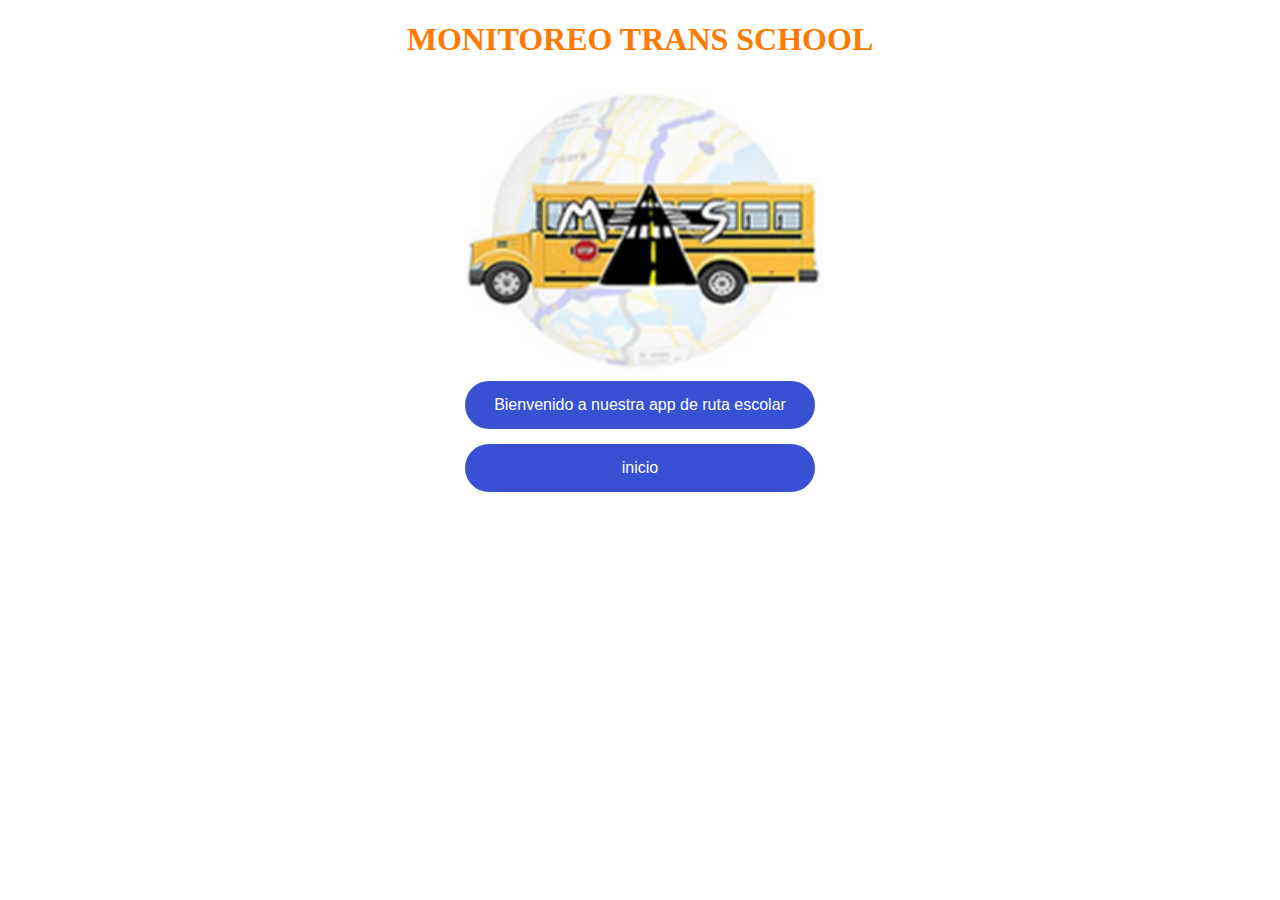
<file: index.html>
<!DOCTYPE html>
<html lang="es">
<head>
    <meta charset="UTF-8">
    <meta name="viewport" content="width=device-width, initial-scale=1.0">
    <title>MONITOREO TRANS SCHOOL</title>
    <link rel="stylesheet" href="styles.css">
</head>
<body>
<div class="encabezado">
    <center>
        <h1>MONITOREO TRANS SCHOOL</h1>
    
        <img src="logoMonitoreoTrasSchool.jpg"
    </center>
</div>

    <div class="container">
        <button class="button" onclick="showMessage('message')">Bienvenido a nuestra app de ruta escolar</button>
        <div class="message" id="message">
            Estamos encantados de tenerte a bordo. Aquí encontrarás una herramienta para hacer que el viaje escolar sea más seguro, eficiente y tranquilo para todos. Desde ahora podrás estar al tanto de la ubicación en tiempo real del autobús escolar, recibir notificaciones importantes sobre cambios en la ruta o retrasos y comunicarte fácilmente con el conductor o el personal de la escuela. Nuestro principal objetivo es garantizar la tranquilidad de los padres, la seguridad de los estudiantes y la eficiencia en el transporte escolar. ¡Gracias por confiar en nosotros para cuidar a sus seres queridos! Que tengas un excelente viaje con nosotros.
        </div>
        
    </div>
    <div class="boton2"><button onclick="location.href='menuPrincipal.html'">inicio</button></div>





    <script src="script.js"></script>
</body>
</html>
</file>
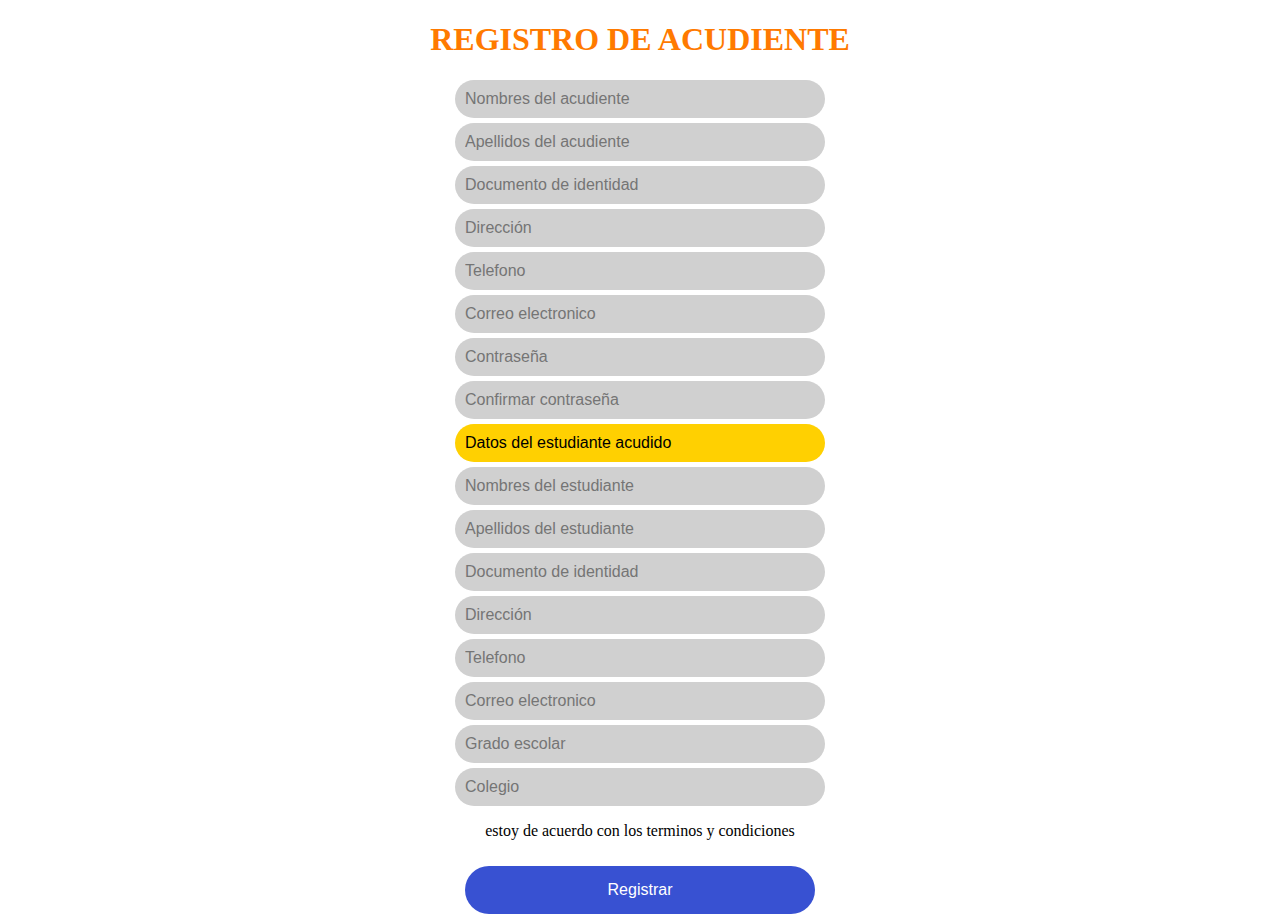
<file: acudiente.html>
<!DOCTYPE html>
<html lang="es">
<head>
    <meta charset="UTF-8">
    <meta name="viewport" content="width=device-width, initial-scale=1.0">
    <title>registro acudiente</title>
    <link rel="stylesheet" href="styles.css">
</head>
<body>
    <div class="encabezado">
        <center>
            <h1>REGISTRO DE ACUDIENTE</h1>
        
   
        </center>
    </div>

<section class="registro">
    <input class="reitems" type="text" name="nombres" id="nombres" placeholder="Nombres del acudiente">
    <input class="reitems" type="text" name="apellidos" id="apellidos" placeholder="Apellidos del acudiente">
    <input class="reitems" type="text" name="documento" id="documento" placeholder="Documento de identidad">
    <input class="reitems" type="text" name="direccion" id="direccion" placeholder="Dirección">
    <input class="reitems" type="text" name="telefono" id="telefono" placeholder="Telefono">
    <input class="reitems" type="email" name="mail" id="mail" placeholder="Correo electronico">
    <input class="reitems" type="password" name="contraseña" id="contraseña" placeholder="Contraseña">
    <input class="reitems" type="password" name="confirmarcontraseña" id="confirmarcontraseña" placeholder="Confirmar contraseña">
    <center><button class="separador">Datos del estudiante acudido</button></center>
    <input class="reitems" type="text" name="nombres" id="nombres" placeholder="Nombres del estudiante">
    <input class="reitems" type="text" name="apellidos" id="apellidos" placeholder="Apellidos del estudiante">
    <input class="reitems" type="text" name="documento" id="documento" placeholder="Documento de identidad">
    <input class="reitems" type="text" name="direccion" id="direccion" placeholder="Dirección">
    <input class="reitems" type="text" name="telefono" id="telefono" placeholder="Telefono">
    <input class="reitems" type="email" name="mail" id="mail" placeholder="Correo electronico">
    <input class="reitems" type="text" name="grado" id="grado" placeholder="Grado escolar">
    <input class="reitems" type="text" name="colegio" id="colegio" placeholder="Colegio">
    
    <center><p>estoy de acuerdo con los terminos y condiciones</p>
        <div class="boton2"><button onclick="location.href='acudientepage.html'">Registrar</button></div>
</center>
</section>
</file>
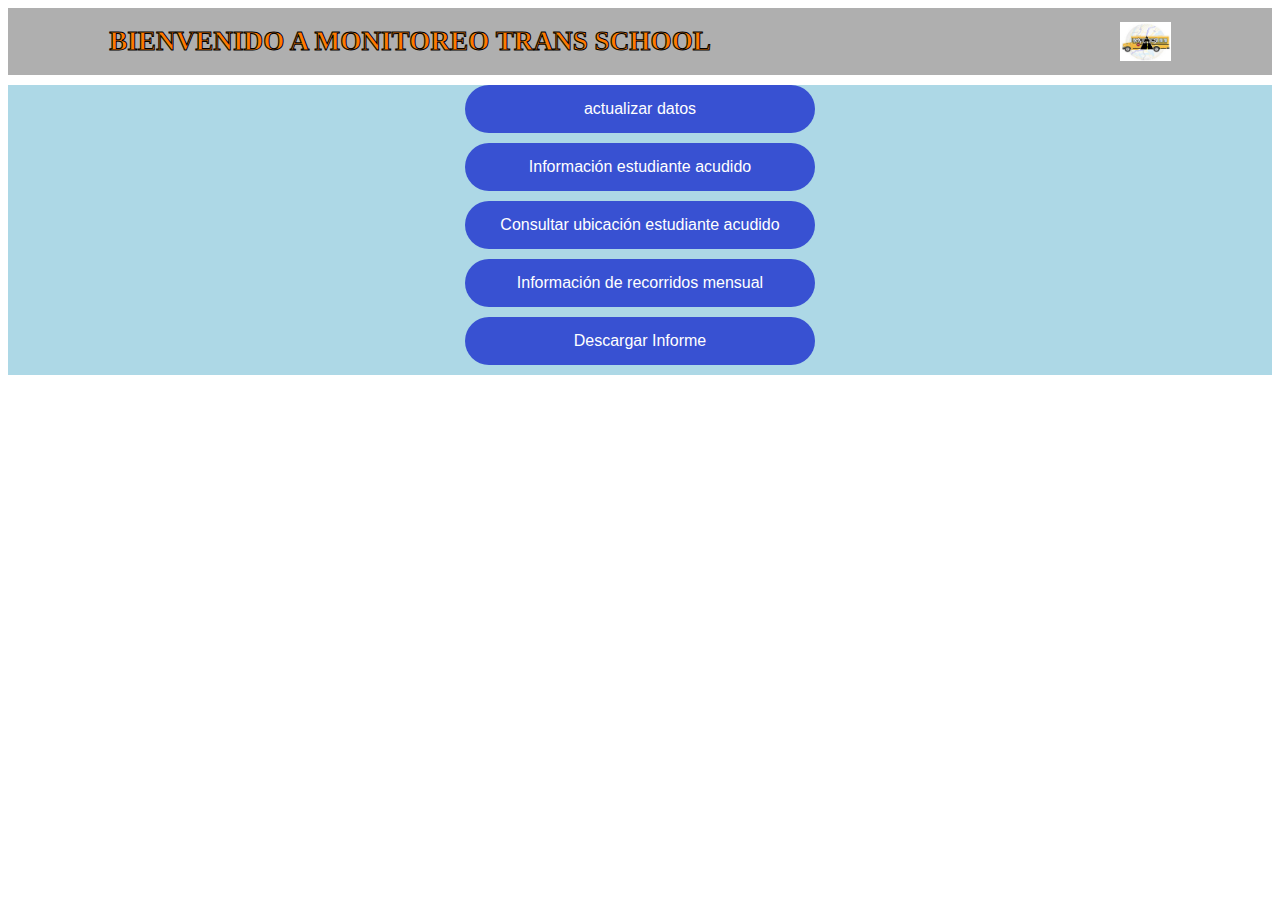
<file: acudientepage.html>
<!DOCTYPE html>
<html lang="es">
<head>
    <meta charset="UTF-8">
    <meta name="viewport" content="width=device-width, initial-scale=1.0">
    <title>pagina principal</title>
    <link rel="stylesheet" href="styles.css">
</head>
<body>
<div>
    <header class="encabezadopage">
        
        <h1>BIENVENIDO A MONITOREO TRANS SCHOOL</h1>
        <img src="logoMonitoreoTrasSchool.jpg"
    </header>
</div>    

<div class="contenido">

    <center>
        <button class="boton3"><a href="dataupdateacudiente.html">actualizar datos</a></button>
        <button class="boton3"><a href="estudiantedata.html">Información estudiante acudido</a></button>
        <button class="boton3"><a href="ubicacionactual.html">Consultar ubicación estudiante acudido</a></button>
        <button class="boton3"><a href="recorridos.html">Información de recorridos mensual</a></button>
        <button class="boton3"><a href="ajustesInforme.html">Descargar Informe</a></button>
  
     </div>
     </center>
 
 </div>
</body>
</html>
</file>
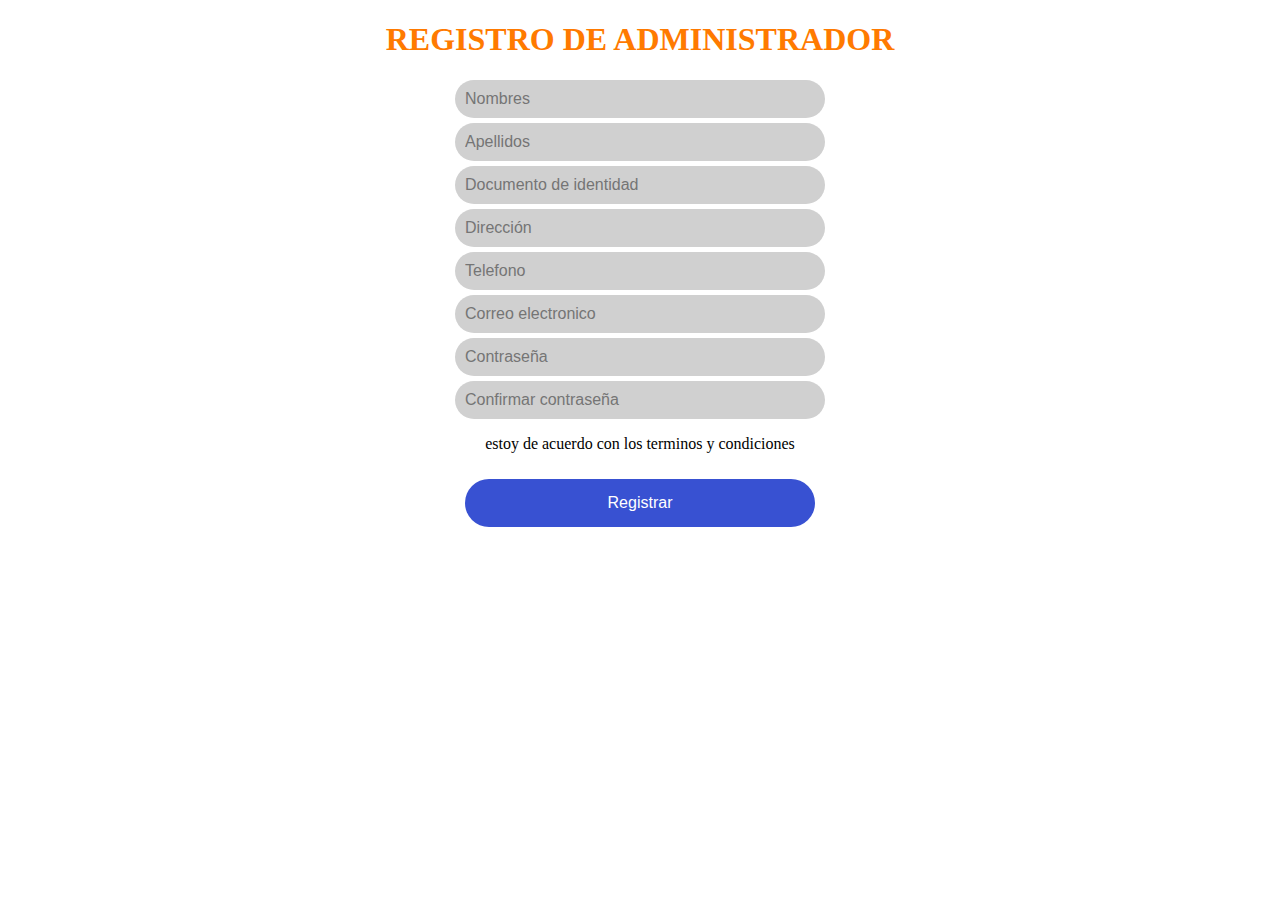
<file: administrador.html>
<!DOCTYPE html>
<html lang="es">
<head>
    <meta charset="UTF-8">
    <meta name="viewport" content="width=device-width, initial-scale=1.0">
    <title>registro administrador</title>
    <link rel="stylesheet" href="styles.css">
</head>
<body>
    <div class="encabezado">
        <center>
            <h1>REGISTRO DE ADMINISTRADOR</h1>
        
   
        </center>
    </div>

<section class="registro">
    <input class="reitems" type="text" name="nombres" id="nombres" placeholder="Nombres">
    <input class="reitems" type="text" name="apellidos" id="apellidos" placeholder="Apellidos">
    <input class="reitems" type="text" name="documento" id="documento" placeholder="Documento de identidad">
    <input class="reitems" type="text" name="direccion" id="direccion" placeholder="Dirección">
    <input class="reitems" type="text" name="telefono" id="telefono" placeholder="Telefono">
    <input class="reitems" type="email" name="mail" id="mail" placeholder="Correo electronico">
    <input class="reitems" type="password" name="contraseña" id="contraseña" placeholder="Contraseña">
    <input class="reitems" type="password" name="confirmarcontraseña" id="confirmarcontraseña" placeholder="Confirmar contraseña">
    <center><p>estoy de acuerdo con los terminos y condiciones</p>
        <div class="boton2"><button onclick="location.href='adminpage.html'">Registrar</button></div>
</center>
</section>


</body>
</html>
</file>
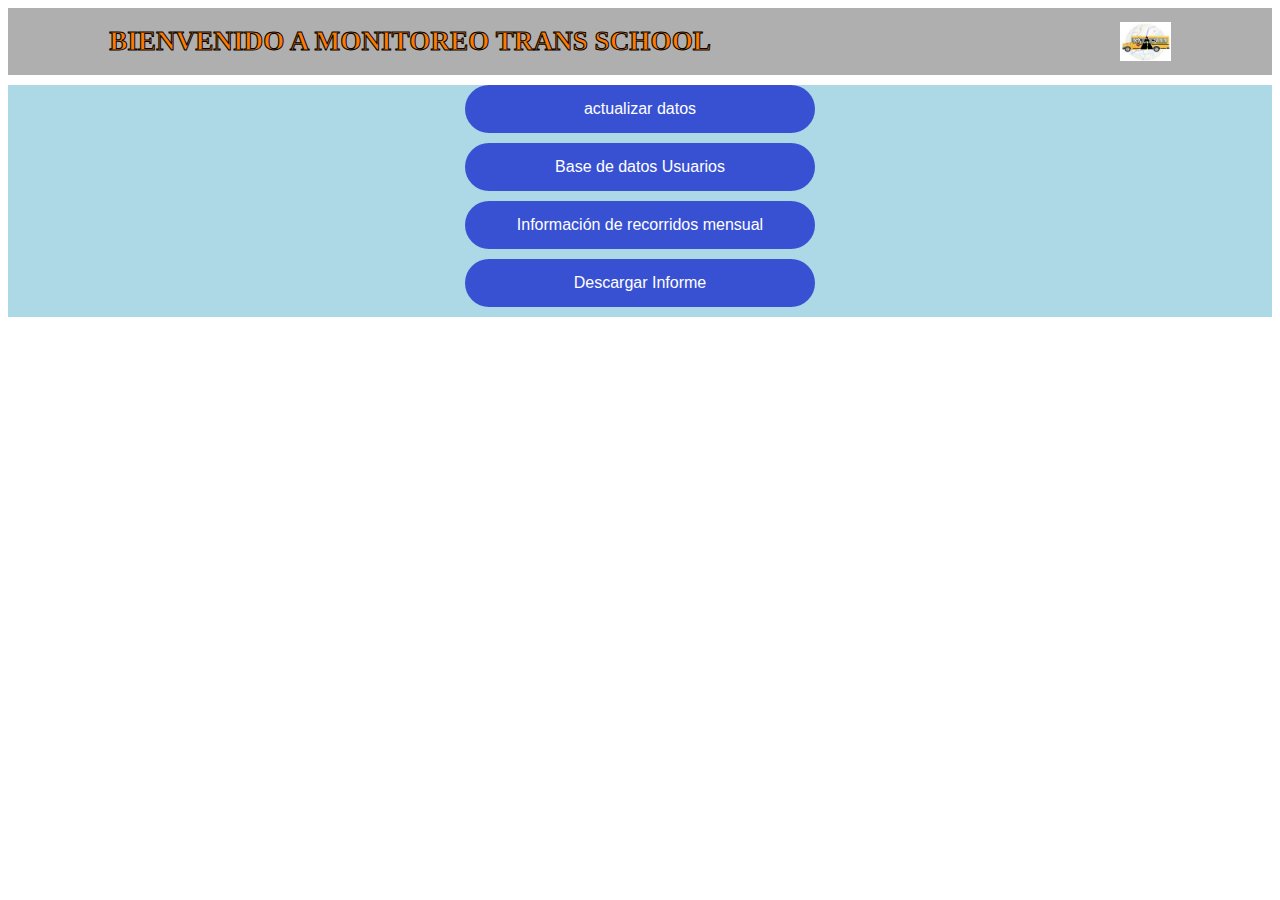
<file: adminpage.html>
<!DOCTYPE html>
<html lang="es">
<head>
    <meta charset="UTF-8">
    <meta name="viewport" content="width=device-width, initial-scale=1.0">
    <title>pagina principal</title>
    <link rel="stylesheet" href="styles.css">
</head>
<body>
<div>
     <header class="encabezadopage">
        
       <h1>BIENVENIDO A MONITOREO TRANS SCHOOL</h1>
       <img src="logoMonitoreoTrasSchool.jpg"
    </header>
</div>

<div class="contenido">

   <center>
    <button class="boton3"><a href="dataupdateadmin.html">actualizar datos</a></button>
   <div class="desplegable3">
       <button class="boton3">Base de datos Usuarios</button>
          <div class="links">
          <a href="coordinadordata.html">Coordinador de ruta</a>
          <a href="conductordata.html">Conductor</a>
          <a href="acudientedata.html">Acudiente</a>
          <a href="alumnodata.html">Alumno</a>
          </div>
 
    </div>
    <button class="boton3"><a href="recorridos.html">Información de recorridos mensual</a></button>
        <button class="boton3"><a href="ajustesInforme.html">Descargar Informe</a></button>
    </center>

</div>


</body> 
</html>
</file>
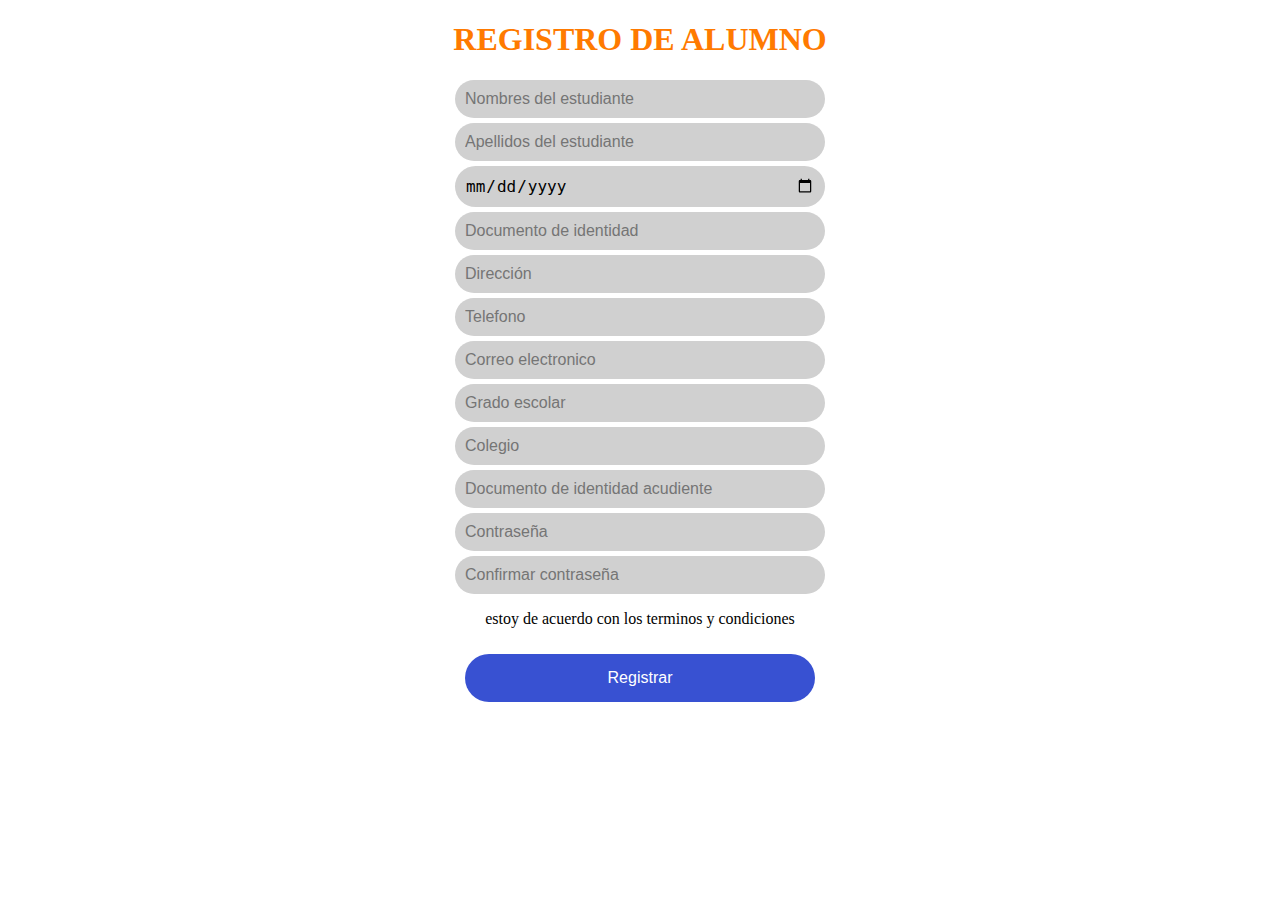
<file: alumno.html>
<!DOCTYPE html>
<html lang="es">
<head>
    <meta charset="UTF-8">
    <meta name="viewport" content="width=device-width, initial-scale=1.0">
    <title>registro alumno</title>
    <link rel="stylesheet" href="styles.css">
</head>
<body>
    <div class="encabezado">
        <center>
            <h1>REGISTRO DE ALUMNO</h1>
        
   
        </center>
    </div>

<section class="registro"> 
    <input class="reitems" type="text" name="nombres" id="nombres" placeholder="Nombres del estudiante">
    <input class="reitems" type="text" name="apellidos" id="apellidos" placeholder="Apellidos del estudiante">
    <input class="reitems" type="date" name="documento" id="documento" placeholder="fecha de nacimiento">
    <input class="reitems" type="text" name="documento" id="documento" placeholder="Documento de identidad">
    <input class="reitems" type="text" name="direccion" id="direccion" placeholder="Dirección">
    <input class="reitems" type="text" name="telefono" id="telefono" placeholder="Telefono">
    <input class="reitems" type="email" name="mail" id="mail" placeholder="Correo electronico">
    <input class="reitems" type="text" name="grado" id="grado" placeholder="Grado escolar">
    <input class="reitems" type="text" name="colegio" id="colegio" placeholder="Colegio">
    <input class="reitems" type="text" name="documento" id="documento" placeholder="Documento de identidad acudiente">
    <input class="reitems" type="password" name="contraseña" id="contraseña" placeholder="Contraseña">
    <input class="reitems" type="password" name="confirmarcontraseña" id="confirmarcontraseña" placeholder="Confirmar contraseña">
    

    <center><p>estoy de acuerdo con los terminos y condiciones</p>
        <div class="boton2"><button onclick="location.href='estudiantepage.html'">Registrar</button></div>
</center>
</section>
</file>
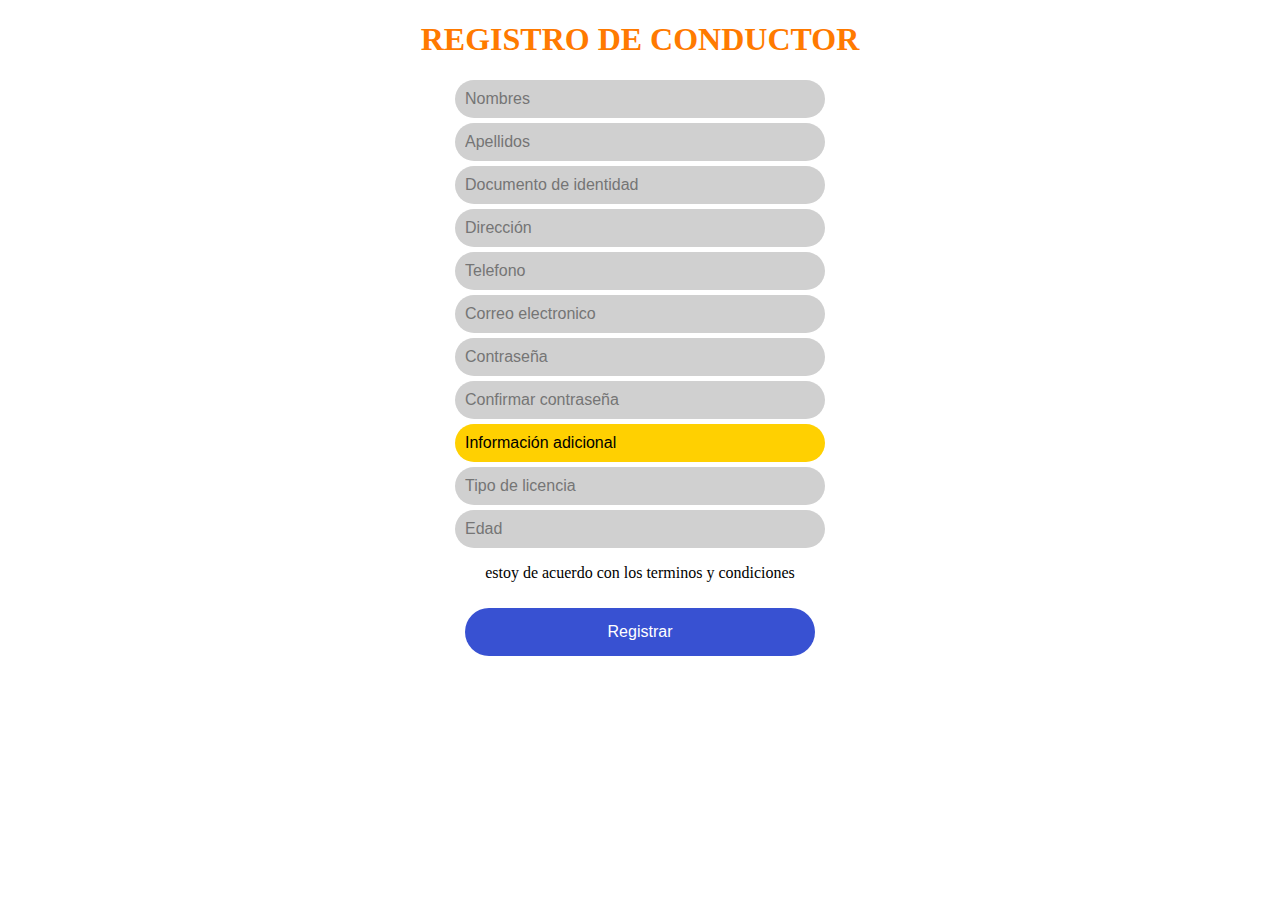
<file: conductor.html>
<!DOCTYPE html>
<html lang="es">
<head>
    <meta charset="UTF-8">
    <meta name="viewport" content="width=device-width, initial-scale=1.0">
    <title>registro conductor</title>
    <link rel="stylesheet" href="styles.css">
</head>
<body>
    <div class="encabezado">
        <center>
            <h1>REGISTRO DE CONDUCTOR</h1>
        
   
        </center>
    </div>

<section class="registro">
    <input class="reitems" type="text" name="nombres" id="nombres" placeholder="Nombres">
    <input class="reitems" type="text" name="apellidos" id="apellidos" placeholder="Apellidos">
    <input class="reitems" type="text" name="documento" id="documento" placeholder="Documento de identidad">
    <input class="reitems" type="text" name="direccion" id="direccion" placeholder="Dirección">
    <input class="reitems" type="text" name="telefono" id="telefono" placeholder="Telefono">
    <input class="reitems" type="email" name="mail" id="mail" placeholder="Correo electronico">
    <input class="reitems" type="password" name="contraseña" id="contraseña" placeholder="Contraseña">
    <input class="reitems" type="password" name="confirmarcontraseña" id="confirmarcontraseña" placeholder="Confirmar contraseña">
    <center><button class="separador">Información adicional</button></center>
    <input class="reitems" type="text" name="lic" id="lic" placeholder="Tipo de licencia">
    <input class="reitems" type="number" name="edad" id="edad" placeholder="Edad">
    
    <center><p>estoy de acuerdo con los terminos y condiciones</p>
        <div class="boton2"><button onclick="location.href='conductorpage.html'">Registrar</button></div>
</center>
</section>
</file>
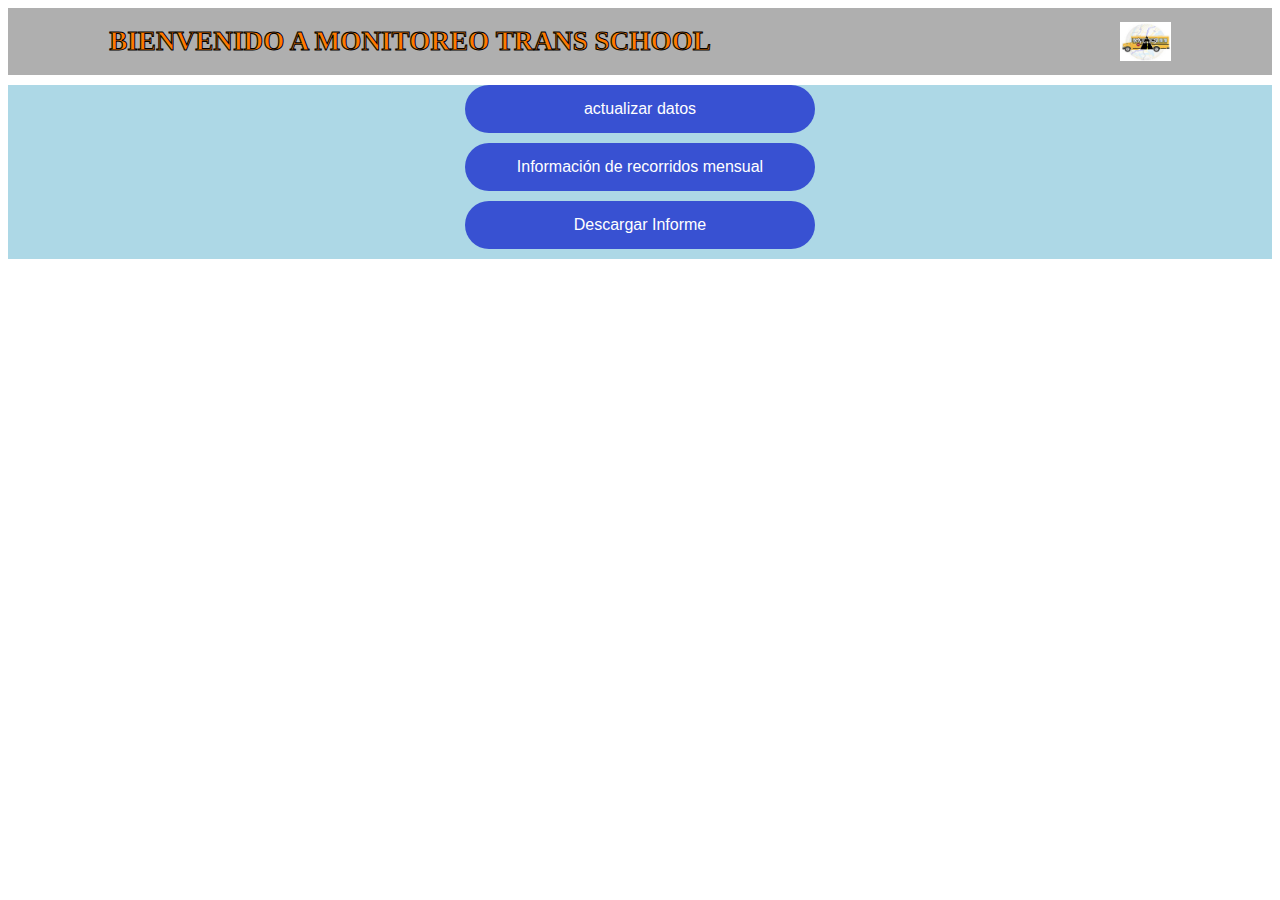
<file: conductorpage.html>
<!DOCTYPE html>
<html lang="es">
<head>
    <meta charset="UTF-8">
    <meta name="viewport" content="width=device-width, initial-scale=1.0">
    <title>pagina principal</title>
    <link rel="stylesheet" href="styles.css">
</head>
<body>
<div>
    <header class="encabezadopage">
        
        <h1>BIENVENIDO A MONITOREO TRANS SCHOOL</h1>
        <img src="logoMonitoreoTrasSchool.jpg"
    </header>
</div>

<div class="contenido">

    <center>
        <button class="boton3"><a href="dataupdateconductor.html">actualizar datos</a></button>
        <button class="boton3"><a href="recorridos.html">Información de recorridos mensual</a></button>
        <button class="boton3"><a href="ajustesInforme.html">Descargar Informe</a></button>
  
     </div>
     </center>
 
 </div>

</body>
</html>
</file>
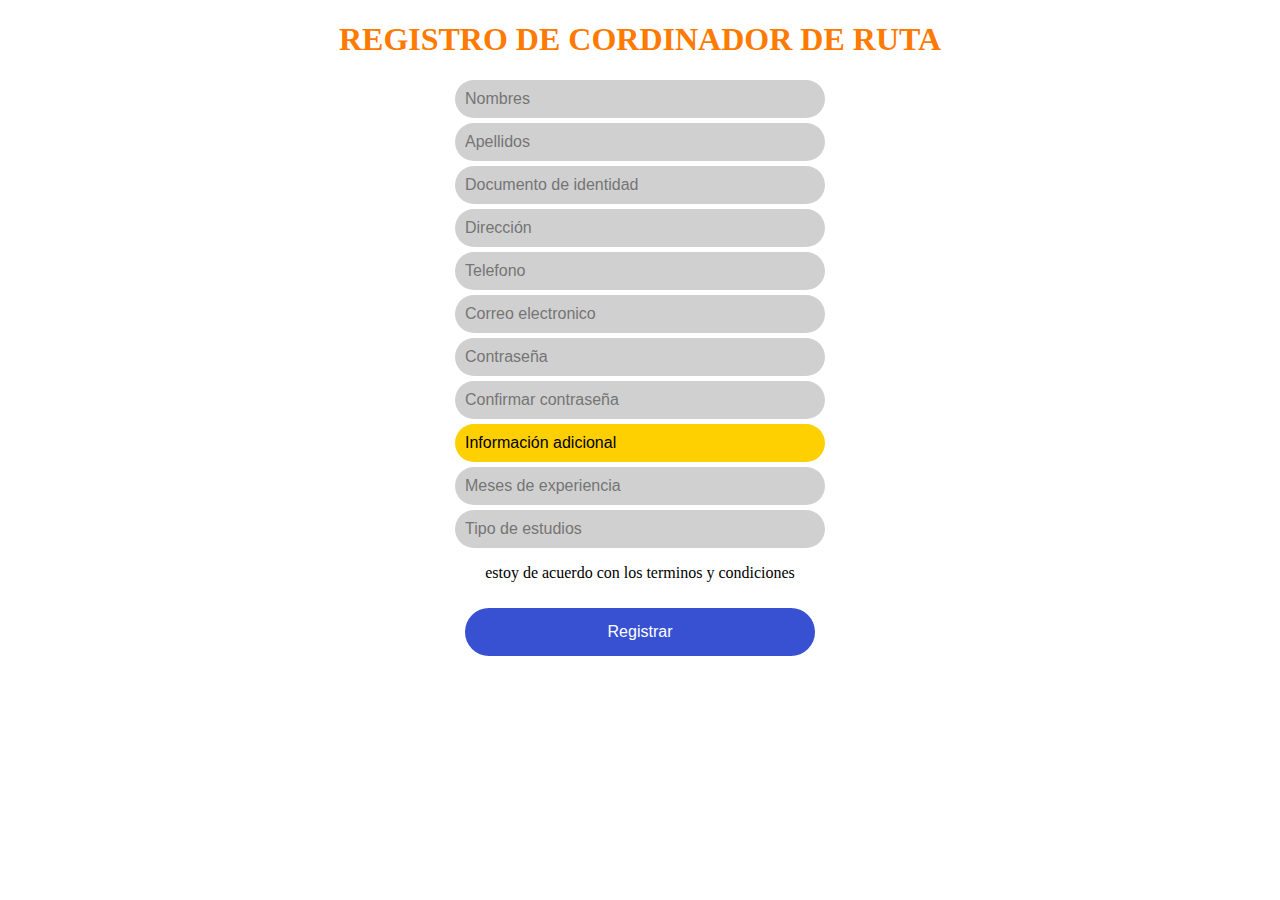
<file: coordinador.html>
<!DOCTYPE html>
<html lang="es">
<head>
    <meta charset="UTF-8">
    <meta name="viewport" content="width=device-width, initial-scale=1.0">
    <title>registro coordinador de ruta</title>
    <link rel="stylesheet" href="styles.css">
</head>
<body>
    <div class="encabezado">
        <center>
            <h1>REGISTRO DE CORDINADOR DE RUTA</h1>
        
   
        </center>
    </div>

<section class="registro">
    <input class="reitems" type="text" name="nombres" id="nombres" placeholder="Nombres">
    <input class="reitems" type="text" name="apellidos" id="apellidos" placeholder="Apellidos">
    <input class="reitems" type="text" name="documento" id="documento" placeholder="Documento de identidad">
    <input class="reitems" type="text" name="direccion" id="direccion" placeholder="Dirección">
    <input class="reitems" type="text" name="telefono" id="telefono" placeholder="Telefono">
    <input class="reitems" type="email" name="mail" id="mail" placeholder="Correo electronico">
    <input class="reitems" type="password" name="contraseña" id="contraseña" placeholder="Contraseña">
    <input class="reitems" type="password" name="confirmarcontraseña" id="confirmarcontraseña" placeholder="Confirmar contraseña">
    <center><button class="separador">Información adicional</button></center>
    <input class="reitems" type="number" name="exp" id="exp" placeholder="Meses de experiencia">
    <input class="reitems" type="text" name="tipodeestudios" id="tipodeestudios" placeholder="Tipo de estudios">
    
    <center><p>estoy de acuerdo con los terminos y condiciones</p>
    <div class="boton2"><button onclick="location.href='coordinadorpage.html'">Registrar</button></div>
</center>
</section>
</file>
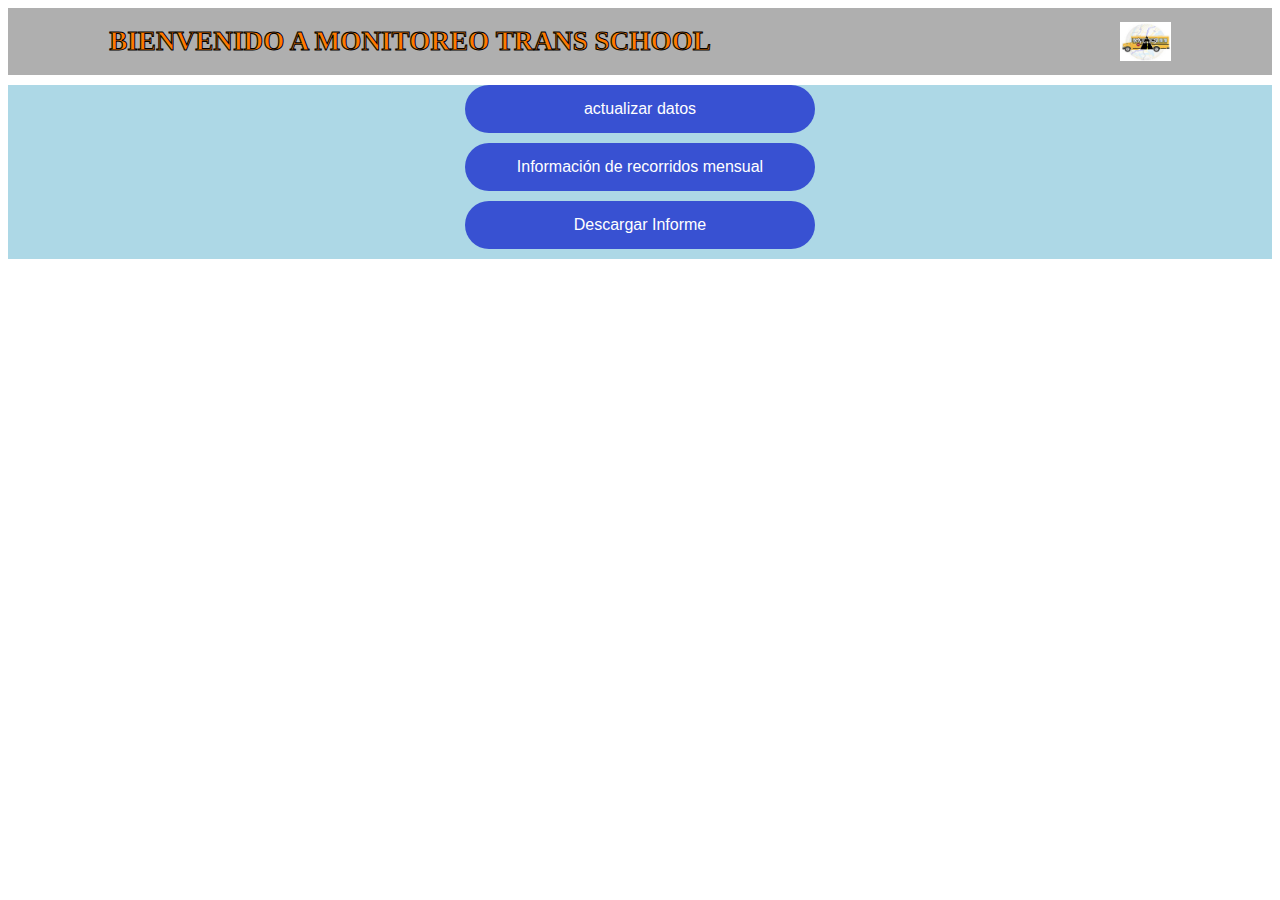
<file: estudiantepage.html>
<!DOCTYPE html>
<html lang="es">
<head>
    <meta charset="UTF-8">
    <meta name="viewport" content="width=device-width, initial-scale=1.0">
    <title>pagina principal</title>
    <link rel="stylesheet" href="styles.css">
</head>
<body>
<div>
    <header class="encabezadopage">
        
        <h1>BIENVENIDO A MONITOREO TRANS SCHOOL</h1>
        <img src="logoMonitoreoTrasSchool.jpg"
    </header>
</div>

<div class="contenido">
<center>
    <button class="boton3"><a href="dataupdateestudiante.html">actualizar datos</a></button>
    <button class="boton3"><a href="recorridos.html">Información de recorridos mensual</a></button>
    <button class="boton3"><a href="ajustesInforme.html">Descargar Informe</a></button>

 </div>
 </center>


</body>
</html>
</file>
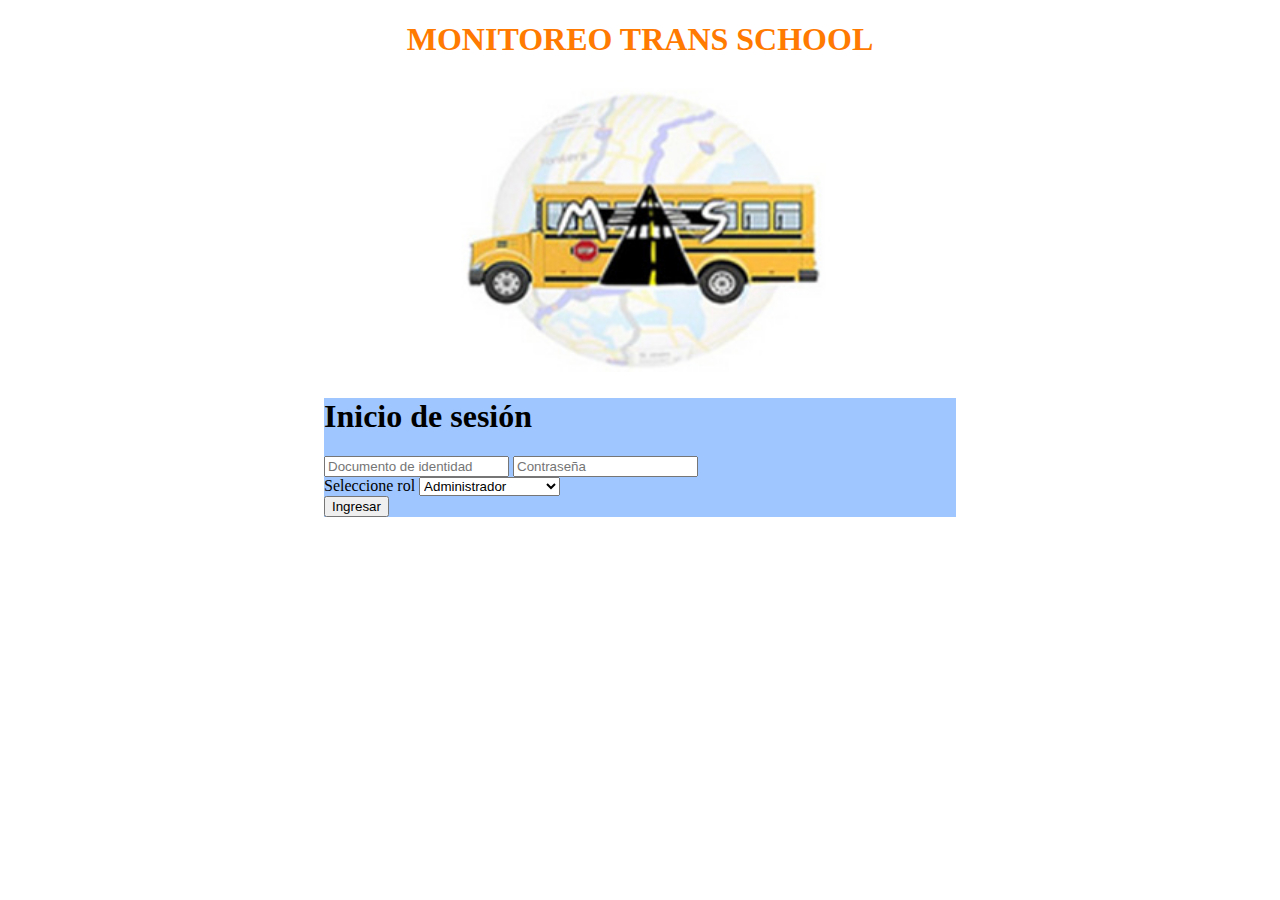
<file: ingreso.html>
<!DOCTYPE html>
<html lang="en">
<head>
    <meta charset="UTF-8">
    <meta name="viewport" content="width=device-width, initial-scale=1.0">
    <title>Inicio de sesión</title>
    <link rel="stylesheet" href="styles.css">

</head>
<body>
    <div class="encabezado">
        <center>
            <h1>MONITOREO TRANS SCHOOL</h1>
            <img src="logoMonitoreoTrasSchool.jpg" alt="School Way Finder Logo">
        </center>
    </div>

    <div class="formulario">
        <h1>Inicio de sesión</h1>
        <input type="text" name="documento" id="documento" placeholder="Documento de identidad">
        <input type="password" name="contraseña" id="contraseña" placeholder="Contraseña">

        <form>
            <label for="role">Seleccione rol</label>
            <select id="role">
                <option value="administrador">Administrador</option>
                <option value="coordinador">Coordinador de ruta</option>
                <option value="conductor">Conductor</option>
                <option value="acudiente">Acudiente</option>
                <option value="alumno">Alumno</option>
            </select>
        </form>

        <input type="button" value="Ingresar" onclick="redirectToRolePage()">
    </div>
    <script src="script.js"></script>
</body>
</html>
</file>
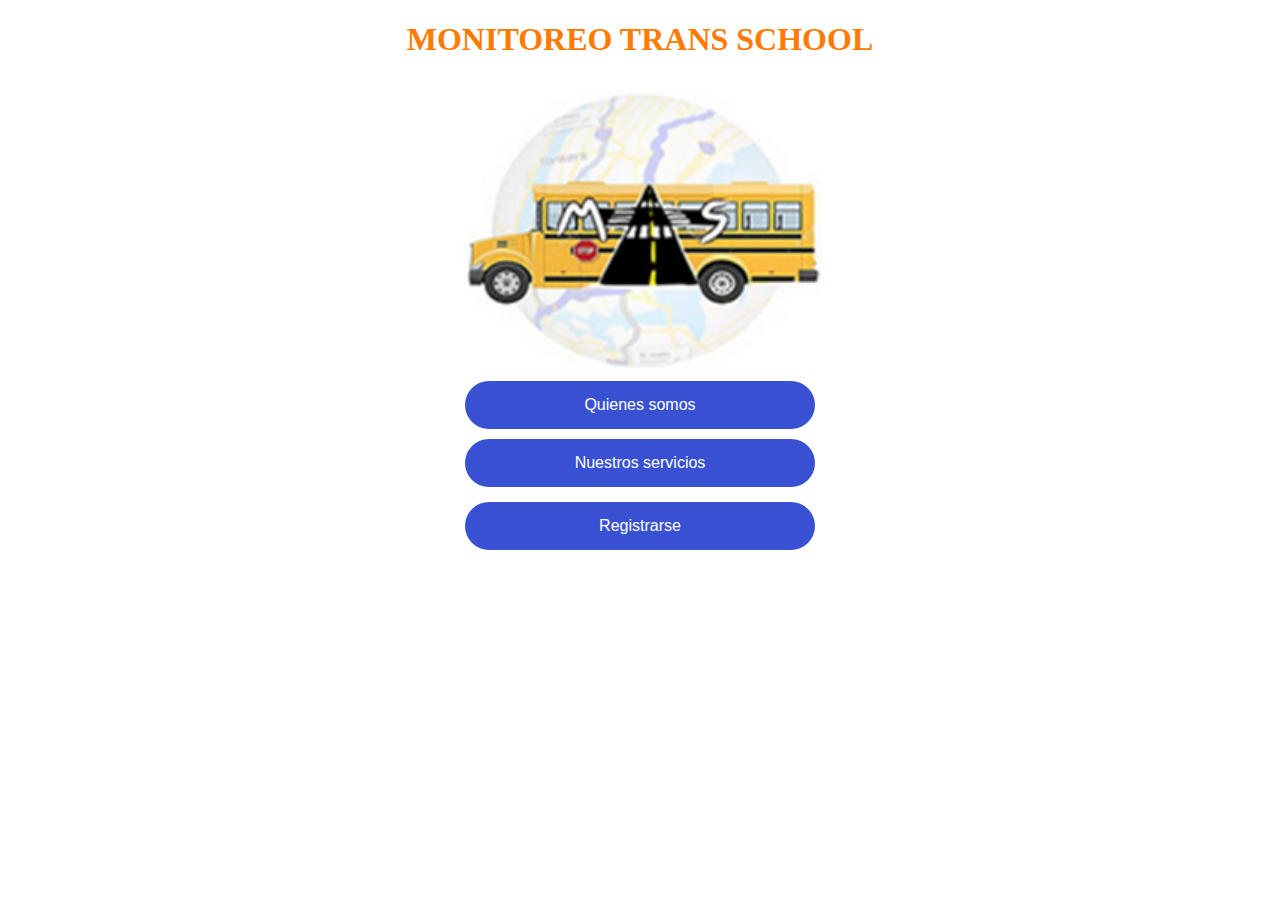
<file: menuPrincipal.html>
<!DOCTYPE html>
<html lang="es">
<head>
    <meta charset="UTF-8">
    <meta name="viewport" content="width=device-width, initial-scale=1.0">
    <title>MONITOREO TRANS SCHOOL</title>
    <link rel="stylesheet" href="styles.css">
</head>
<body>
    <div class="encabezado">
        <center>
            <h1>MONITOREO TRANS SCHOOL</h1>
        
            <img src="logoMonitoreoTrasSchool.jpg"
        </center>
    </div>
    <div class="container">
        <button class="button" onclick="showMessage('message1')">Quienes somos</button>
       
        <div class="message" id="message1">
            
Bienvenido a nuestra App de Ruta Escolar Monitoreo Trans School!

Somos un equipo comprometido con la seguridad de las familias .  Nuestra aplicación brinda información en tiempo real sobre la ubicación del autobús, notificaciones importantes y comunicación directa con el personal de la ruta escolar.
Queremos que cada viaje escolar sea seguro y sin preocupaciones. Con la App de Ruta Escolar tus seres queridos están en buenas manos .
Gracias por confiar en nosotros para acompañarlos en su viaje educativo.
        </div>
        <div class="container">
            <button class="button" onclick="showMessage('message2')">Nuestros servicios</button>
        </div>
        <div class="message" id="message2">
            La app de Ruta Escolar ofrece servicios para hacer el transporte escolar más seguro y conveniente:
            1. Seguimiento en tiempo real del autobús: los padres pueden ver donde esta el autobús en todo momento.
            2.Notificaciones de llegada y salida: Reciben alertas cuando el autobús esta cerca para recoger o dejar a los estudiantes.
            3. Alertas de emergencia o cambios de ruta: se informa de retrasos o cambios de ruta inesperados.
            4.Comunicación directa con el personal de la ruta:facilita resolver problemas rápidamente.
            5. registro de historial de viajes: permite revisar viajes anteriores.
            6. Perfiles personalizados para cada estudiante : incluye información importante como necesidades especiales.
            7. Información sobre el conductor y el autobús: detalles sobre el conductor y el vehículo asignado
        </div>
    </div>

    <div class="boton2"><button onclick="location.href='registro.html'">Registrarse</button></div>



        <script src="script.js"></script>
</body>
</file>
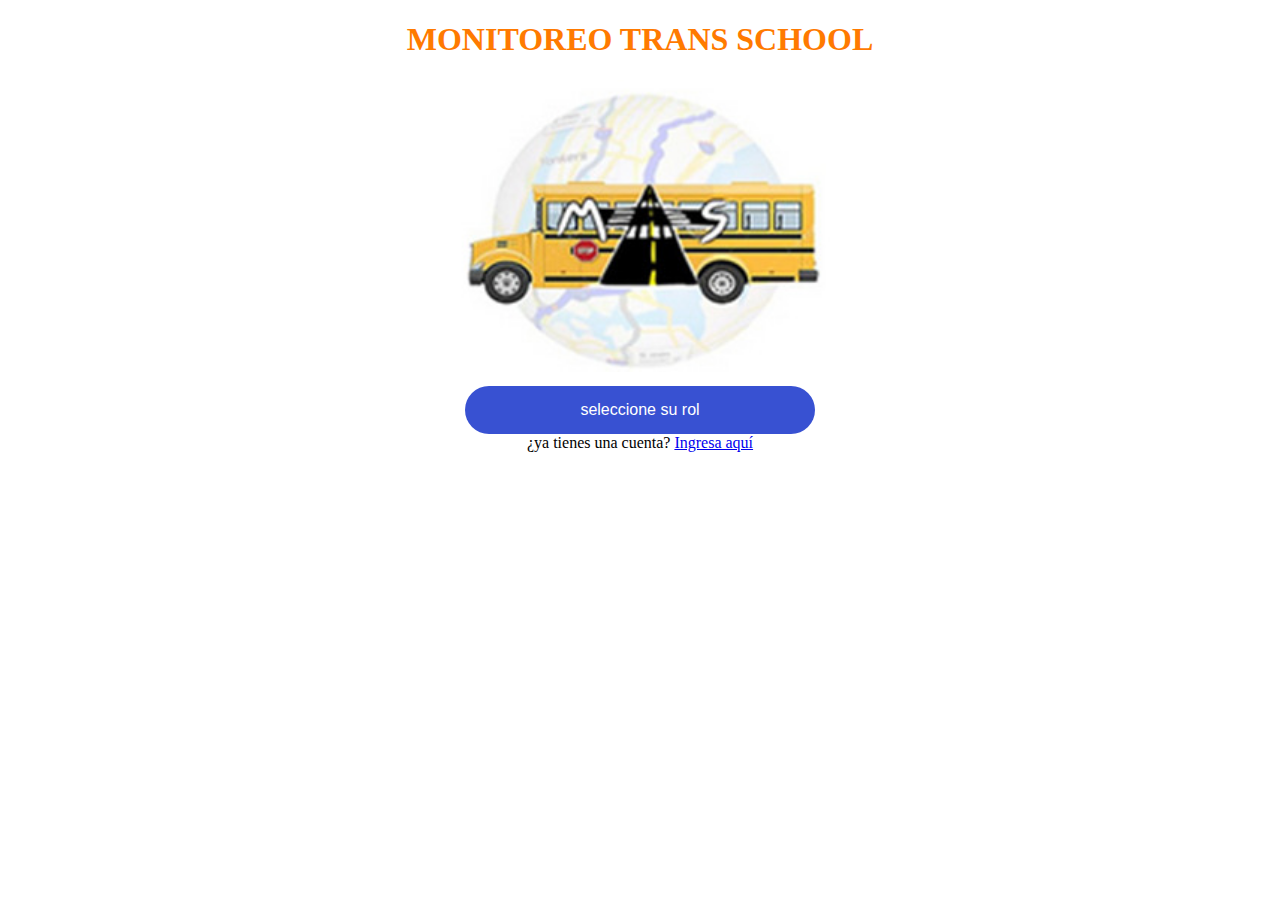
<file: registro.html>
<!DOCTYPE html>
<html lang="es">
<head>
    <meta charset="UTF-8">
    <meta name="viewport" content="width=device-width, initial-scale=1.0">
    <title>registro</title>
    <link rel="stylesheet" href="styles.css">
</head>
<body>
    <div class="encabezado">
        <center>
            <h1>MONITOREO TRANS SCHOOL</h1>
        
            <img src="logoMonitoreoTrasSchool.jpg"
        </center>
    </div>

<center>
<div class="desplegable3">
   <button class="boton3">seleccione su rol</button>
    <div class="links">
    <a href="administrador.html">Adminisdtrador</a>
    <a href="coordinador.html">Coordinador de ruta</a>
    <a href="conductor.html">Conductor</a>
    <a href="acudiente.html">Acudiente</a>
    <a href="alumno.html">Alumno</a>
    </div>

</div>
<div class="registrarse"> ¿ya tienes una cuenta? <a href="ingreso.html">Ingresa aquí</a> </div>

</center>
</body>
</html>
</file>
<file: styles.css>
.encabezado  h1{
    color:#FF7A00;
}
.encabezado  img{
    width:30% ;
}



.container {
   text-align: center;
    }
.button {
    background-color: #3851D2;
    color: white;
    width: 350px;
    padding: 15px;
    text-align: center;
    text-decoration: none;
    display: inline-block;
    font-size: 16px;
    cursor: pointer;
    border: none;
    border-radius:40px;
    margin-top: 5px;
    margin-bottom: 5px;
   }
.message {
    display: none;
    margin-top: 2px;
    background-color: #9FC6FF;
    padding: 20px;
    width: 350px;
    margin-left: auto;
    margin-right: auto;
}
.boton2 {
    text-align: center;
     }
.boton2 button{
    background-color: #3851D2;
    color: white;
    width: 350px;
    padding: 15px;
    text-align: center;
    text-decoration: none;
    display: inline-block;
    font-size: 16px;
    cursor: pointer;
    border: none;
    border-radius:40px;
    margin-top: 10px;
}

.formulario{ 
    background-color:  #9FC6FF ;
    text-align:left;
    width:50%;
    margin-left: auto;
    margin-right: auto;
}


.boton3 a{
    text-decoration:none;
    color:white;
}
.boton3{
    background-color: #3851D2;
    color: white;
    width: 350px;
    padding: 15px;
    text-align: center;
    text-decoration: none;
    display: inline-block;
    font-size: 16px;
    cursor: pointer;
    border: none;
    border-radius:40px;
    margin-top: 10px;
    display:block;
    

}

.links a{
    text-decoration:none ;
    color: black;
    display:block;
   padding:14px ;
}
.links{
    background-color: #9FC6FF;
    width:330px;
    margin-top: 10px;
    display:none;
}
.links a:hover{
    background-color: #90b3e6;
}
.desplegable3:hover .links{
   display:block;
}
.desplegable3{
    position:center;

}

.registro{
    
    display:block;
}
.reitems{
    display:block;
   width: 350px;
    padding:10px;
    background-color: #d0d0d0;
    border:none;
    font-size:16px;
    margin-top: 5px;
    margin-bottom: 5px;
    margin-left: auto;
    margin-right: auto;
    border-radius:40px;
}
.boton4{
    background-color: #3851D2;
    color: white;
    width: 350px;
    padding: 15px;
    text-align: center;
    text-decoration: none;
    display: inline-block;
    font-size: 16px;
    cursor: pointer;
    border: none;
    border-radius:40px;
    margin-top: 10px;
}
.separador{
    background-color: #ffd001;
    color: rgb(0, 0, 0);
    width: 370px;
    padding: 10px;
    text-align: left;
    text-decoration: none;
    display: inline-block;
    font-size: 16px;
    cursor: pointer;
    border: none;
    border-radius:40px;
    
    
  
}

.encabezadopage{
    background-color: #afafaf;
    overflow:hidden;
    display: flex; 
    align-items: center;
    justify-content: center;

}
.encabezadopage h1{
    color: #FF7A00;
    border:black;
    float:left;
    width: 80%;
    font-size: 170%;
    -webkit-text-stroke:1px black;
}
.encabezadopage img{
    float:left;
    width:4%;
    margin-top: 1%;
    margin-bottom: 1%;

}

.contenido{
    background-color: lightblue;
    margin-top: 10px;
    margin-left: auto;
    margin-right: auto;
    padding-bottom:10px ;
}
</file>
